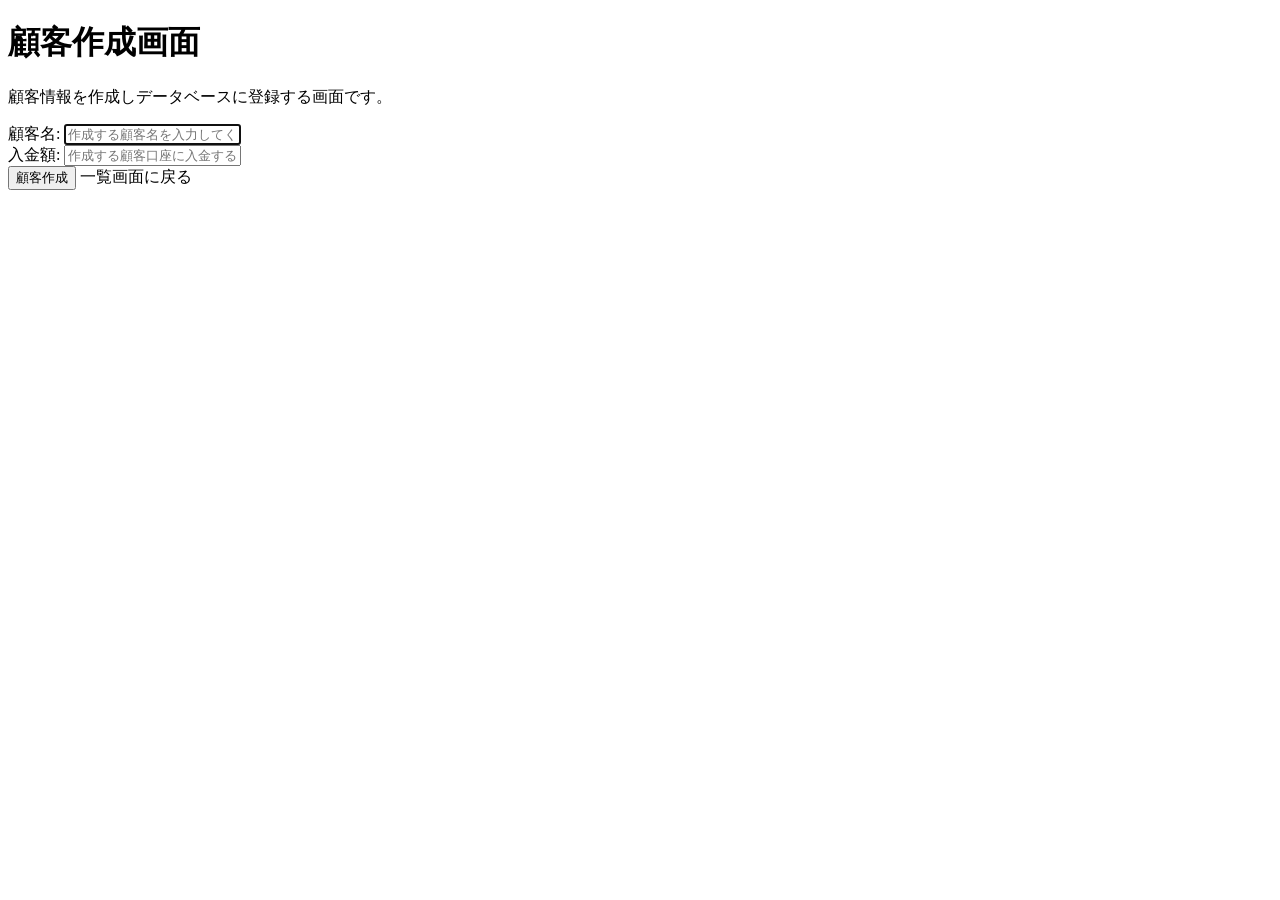
<file: 05_springPortfolio/src/main/resources/templates/customer.html>
<!--
	ポートフォリオとしての今後の課題：
	１．戻るボタンの追加
	２．入力内容チェック内容の精査
	３．顧客情報の表示
	４．顧客情報の重複防止
-->
<!DOCTYPE HTML>
<html xmlns:th="http://www.thymeleaf.org">
<head> 
    <title>顧客作成画面</title> 
    <meta http-equiv="Content-Type" content="text/html; charset=UTF-8" />
	<link rel="stylesheet" th:href="@{/css/style.css}">
</head>
<script th:inline="javascript">
	window.onload = function(){
		const result = /*[[${result}]]*/ null;		// Postメソッド送信結果
		if(result != null){
			alert(result.replaceAll('\\n', '\n'));	// エスケープされた改行コードの有効化
		}
	}
</script>
<body>
	<h1>顧客作成画面</h1>
	<p>顧客情報を作成しデータベースに登録する画面です。</p>
	<form action="/customer" method="post">
		<div class="box">
			<span>顧客名:</span>
			<!--全角文字を許容し、半角英数字を制限-->
			<!--<input type="text" name="name" pattern="^(?!.*[0-9A-Za-z]).*$" placeholder="作成する顧客名を入力してください" required th:value="${name}" autofocus>-->
			<input type="text" name="name" placeholder="作成する顧客名を入力してください" th:value="${name}" autofocus>
		</div>
		<div class="box">
			<span>入金額:</span>
			<!--半角数字のみ許容-->
			<!--<input type="text" name="balance" pattern="\d*" placeholder="作成する顧客口座に入金する金額を入力してください" th:value="${balance}">-->
			<input type="text" name="balance" placeholder="作成する顧客口座に入金する金額を入力してください" th:value="${balance}">
		</div>
	<input type="submit" value="顧客作成">
	<a th:href="@{/}" class="button-style">一覧画面に戻る</a>
	</form>
</body>
</html>
</file>
